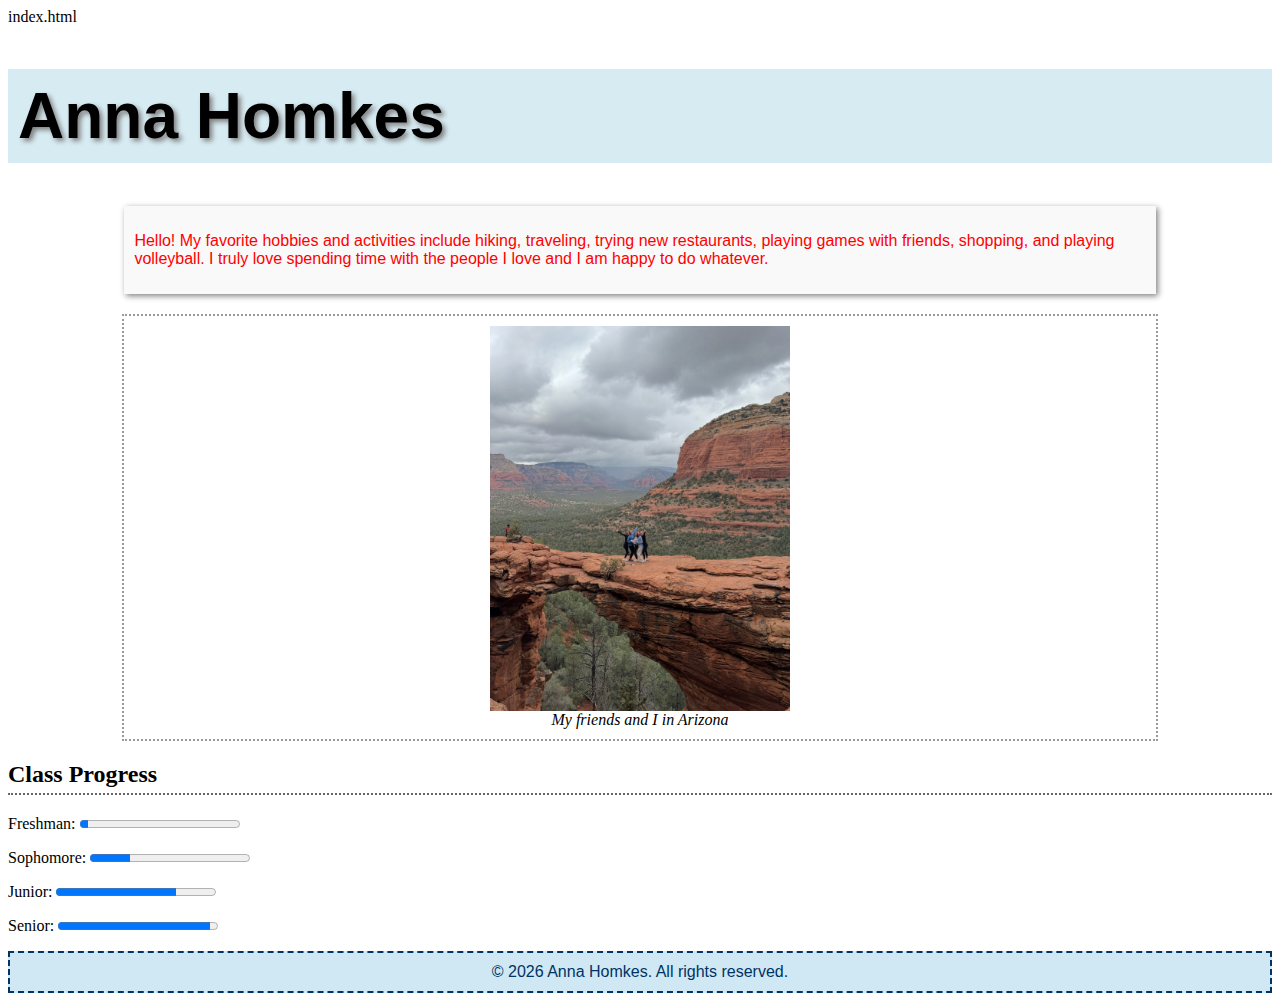
<file: index.html>
index.html
<!DOCTYPE html>
<html lang="en">
<head>
    <meta charset="UTF-8">
    <meta name="viewport" content="width=device-width, initial-scale=1.0">
    <title>About Me - Anna Homkes</title>
    <link rel="stylesheet" href="exercise7.css">
</head>
<body>
    <!-- H1 with drop-shadow and background -->
    <h1>Anna Homkes</h1>

    <!-- Section with hobbies -->
    <div id="section">
        <p>Hello! My favorite hobbies and activities include hiking, traveling, trying new restaurants, playing games with friends, shopping, and playing volleyball. I truly love spending time with the people I love and I am happy to do whatever. </p>
    </div>

    <!-- Image with caption -->
    <figure id="notice">
        <img src="image/hiking.jpg" alt="My friends and I in Arizona" style="width:100%; max-width:300px;">
        <figcaption>My friends and I in Arizona</figcaption>
    </figure>

    <!-- Progress bars for class year -->
    <h2 class="headline">Class Progress</h2>
    <p>Freshman: <progress value="5" max="100"></progress></p>
    <p>Sophomore: <progress value="25" max="100"></progress></p>
    <p>Junior: <progress value="75" max="100"></progress></p>
    <p>Senior: <progress value="95" max="100"></progress></p>

    <!-- Footer -->
    <footer>
        &copy; 2026 Anna Homkes. All rights reserved.
    </footer>
</body>
</html>
</file>
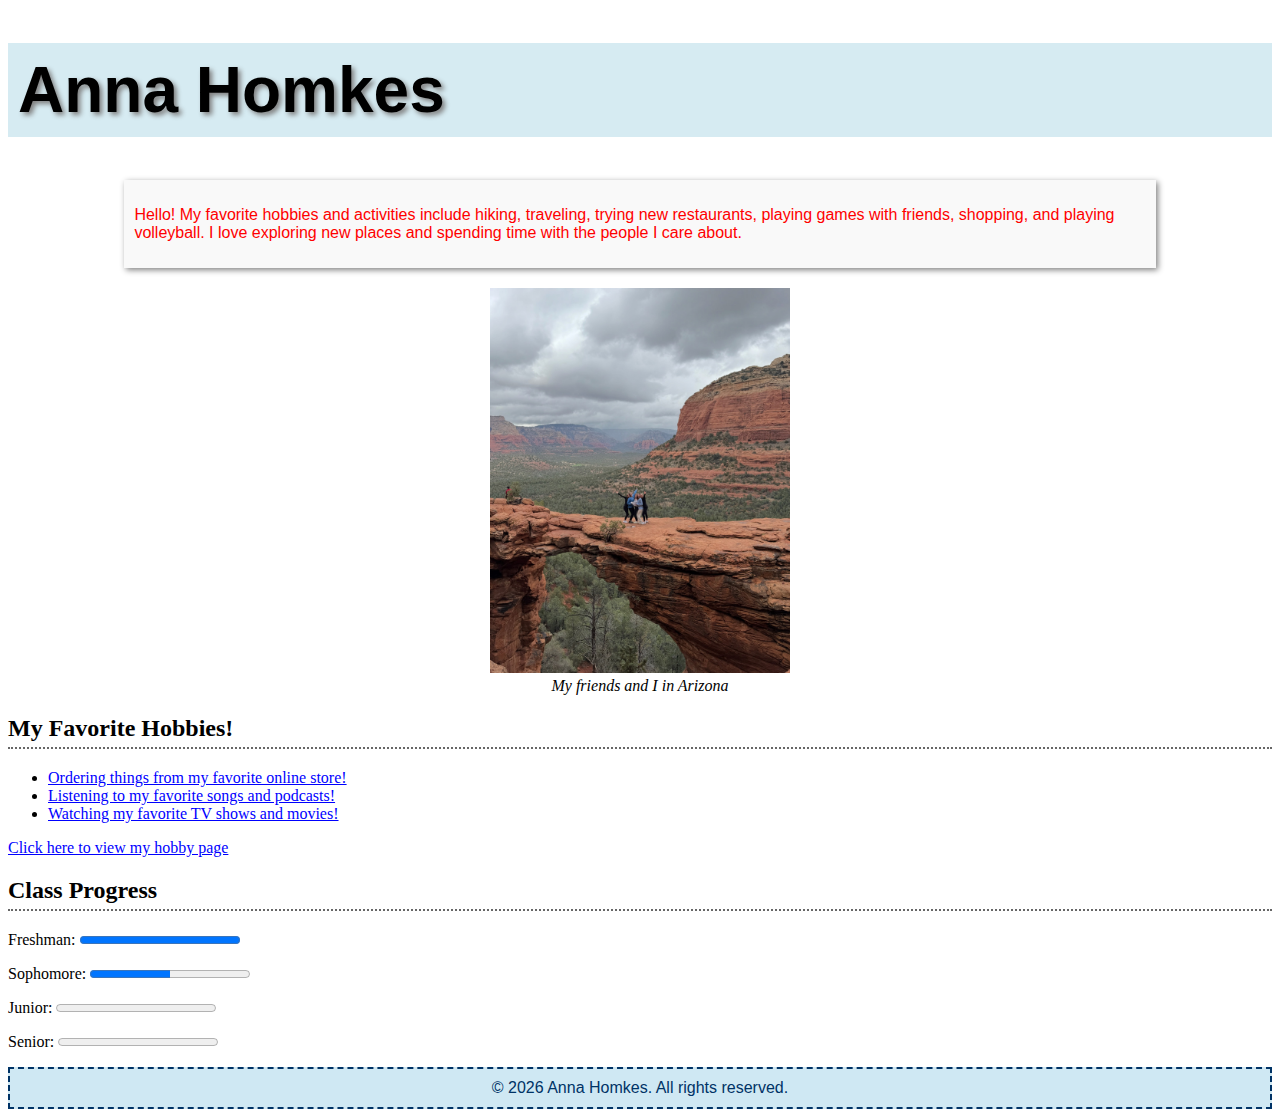
<file: homkes.html>
<!DOCTYPE html>
<html lang="en">
<head>
  <meta charset="UTF-8">
  <meta name="viewport" content="width=device-width, initial-scale=1.0">
  <title>About Me - Anna Homkes</title>

  <!-- Exercise #7 CSS -->
  <link rel="stylesheet" href="exercise7.css">

  <!-- Exercise #9 link styling CSS (matches your repo name) -->
  <link rel="stylesheet" href="modexercise7.css">
</head>

<body>

<h1>Anna Homkes</h1>

<div id="section">
  <p>
    Hello! My favorite hobbies and activities include hiking, traveling, trying new restaurants,
    playing games with friends, shopping, and playing volleyball. I love exploring new places
    and spending time with the people I care about.
  </p>
</div>


<figure>
  <img src="image/hiking.jpg" alt="My friends and I in Arizona" style="max-width:300px;">
  <figcaption>My friends and I in Arizona</figcaption>
</figure>

<h2 class="headline">My Favorite Hobbies!</h2>

<ul>
  <li><a href="https://www.amazon.com" target="_blank">Ordering things from my favorite online store!</a></li>
  <li><a href="https://open.spotify.com" target="_blank">Listening to my favorite songs and podcasts!</a></li>
  <li><a href="https://www.netflix.com" target="_blank">Watching my favorite TV shows and movies!</a></li>
</ul>


<p>
  <a href="myhobby.html">Click here to view my hobby page</a>
</p>

<h2 class="headline">Class Progress</h2>

<p>Freshman:
  <progress value="100" max="100"></progress>
</p>

<p>Sophomore:
  <progress value="50" max="100"></progress>
</p>

<p>Junior:
  <progress value="0" max="100"></progress>
</p>

<p>Senior:
  <progress value="0" max="100"></progress>
</p>

<footer>
  &copy; 2026 Anna Homkes. All rights reserved.
</footer>

</body>
</html>
</file>
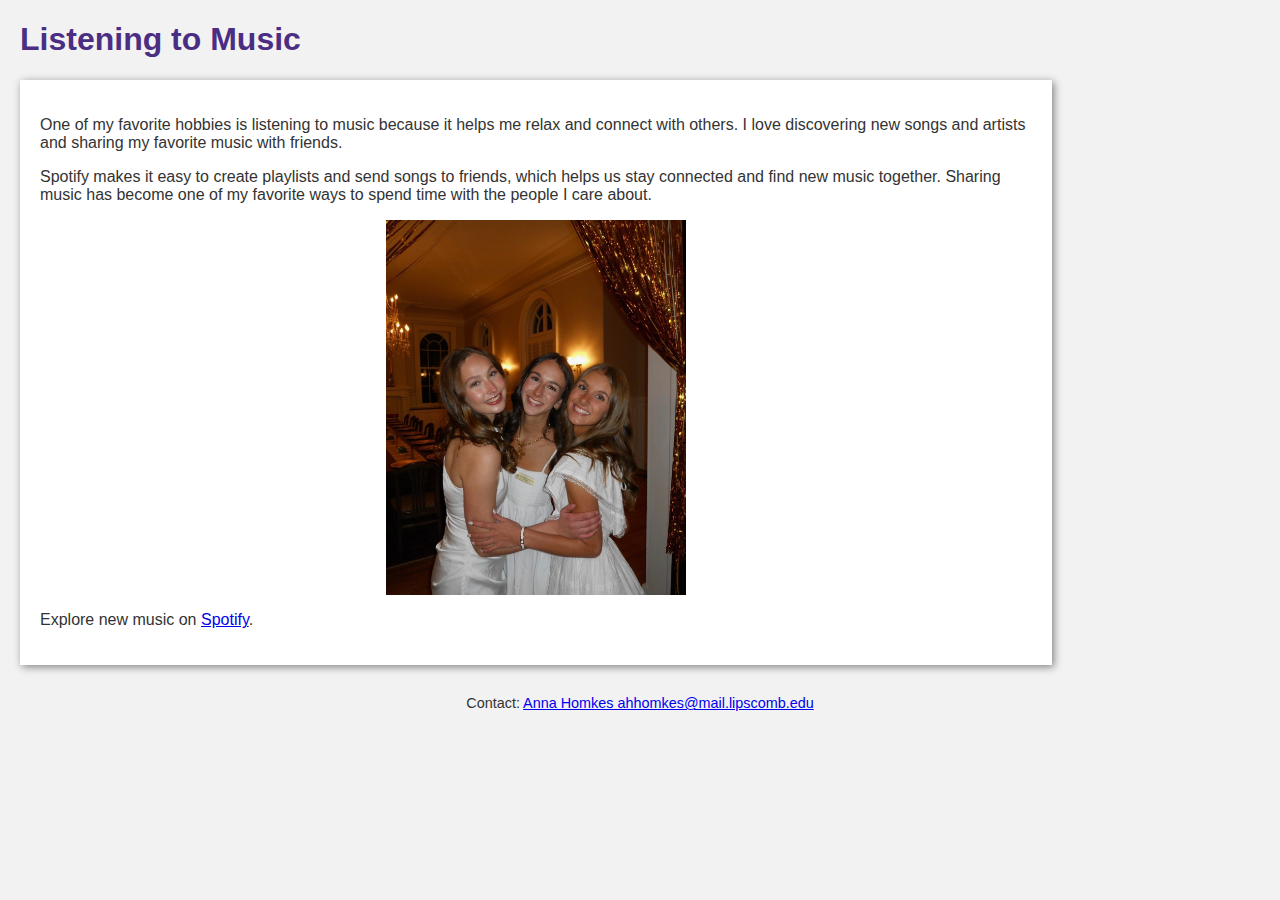
<file: myhobby.html>
<!DOCTYPE html>
<html lang="en">
<head>
  <meta charset="UTF-8">
  <title>My Hobby - Listening to Music</title>

  <!-- Embedded CSS (required for Exercise #10) -->
  <style>
    body {
      font-family: Arial, sans-serif;
      background-color: #f2f2f2;
      color: #333;
      margin: 20px;
    }

    h1 {
      color: #4b2e83;
    }

    .content {
      width: 80%;
      background-color: white;
      padding: 20px;
      box-shadow: 2px 2px 8px gray;
    }

    img {
      max-width: 300px;
      display: block;
      margin: 15px auto;
    }

    footer {
      margin-top: 30px;
      font-size: 0.9em;
      text-align: center;
    }
  </style>
</head>

<body>

<h1>Listening to Music</h1>

<div class="content">
  <p>
    One of my favorite hobbies is listening to music because it helps me
    relax and connect with others. I love discovering new songs and
    artists and sharing my favorite music with friends.
  </p>

  <p>
    Spotify makes it easy to create playlists and send songs to friends,
    which helps us stay connected and find new music together. Sharing
    music has become one of my favorite ways to spend time with the
    people I care about.
  </p>

  <!-- Photo -->
  <img src="image/annadance.jpeg" alt="Listening to music with friends at a school dance!">

  <!-- Required hyperlink -->
  <p>
    Explore new music on
    <a href="https://www.spotify.com" target="_blank">Spotify</a>.
  </p>
</div>

<footer>
  Contact:
  <a href="mailto:ahhomkes@mail.lipscomb.edu">
    Anna Homkes ahhomkes@mail.lipscomb.edu
  </a>
</footer>

</body>
</html>
</file>
<file: exercise7.css>
/* Footer styling */
footer {
  background-color: #cfe8f3;
  font-family: Arial, sans-serif;
  color: #003366;
  padding: 10px;
  border: 2px dashed #003366;
  text-align: center;
}

/* Notice box */
#notice {
  width: 80%;
  margin: 20px auto;
  padding: 10px;
  border: 2px dotted #999;
}

/* Headline with dotted underline */
.headline {
  border-bottom: 2px dotted #666;
  padding-bottom: 5px;
}

/* H1 styling */
h1 {
  font-family: sans-serif;
  font-size: 4em;
  background-color: rgba(173, 216, 230, 0.5);
  padding: 10px;
  text-shadow: 3px 3px 5px gray;
}

/* Section styling */
#section {
  width: 80%;
  margin: 20px auto;
  padding: 10px;
  font-family: Arial, sans-serif;
  color: red;
  background-color: #f9f9f9;
  box-shadow: 2px 2px 6px gray;
}

/* Image styling */
figure {
  text-align: center;
}

figcaption {
  font-style: italic;
}
</file>
<file: modexercise7.css>
/* Unvisited hyperlink */
a:link {
  color: blue;
  background-color: transparent;
}

/* Visited hyperlink */
a:visited {
  color: purple;
  background-color: transparent;
}

/* Hover effect */
a:hover {
  background-color: #e6f2ff;
  text-decoration: none;
}

/* Active link */
a:active {
  color: navy;
}
</file>
